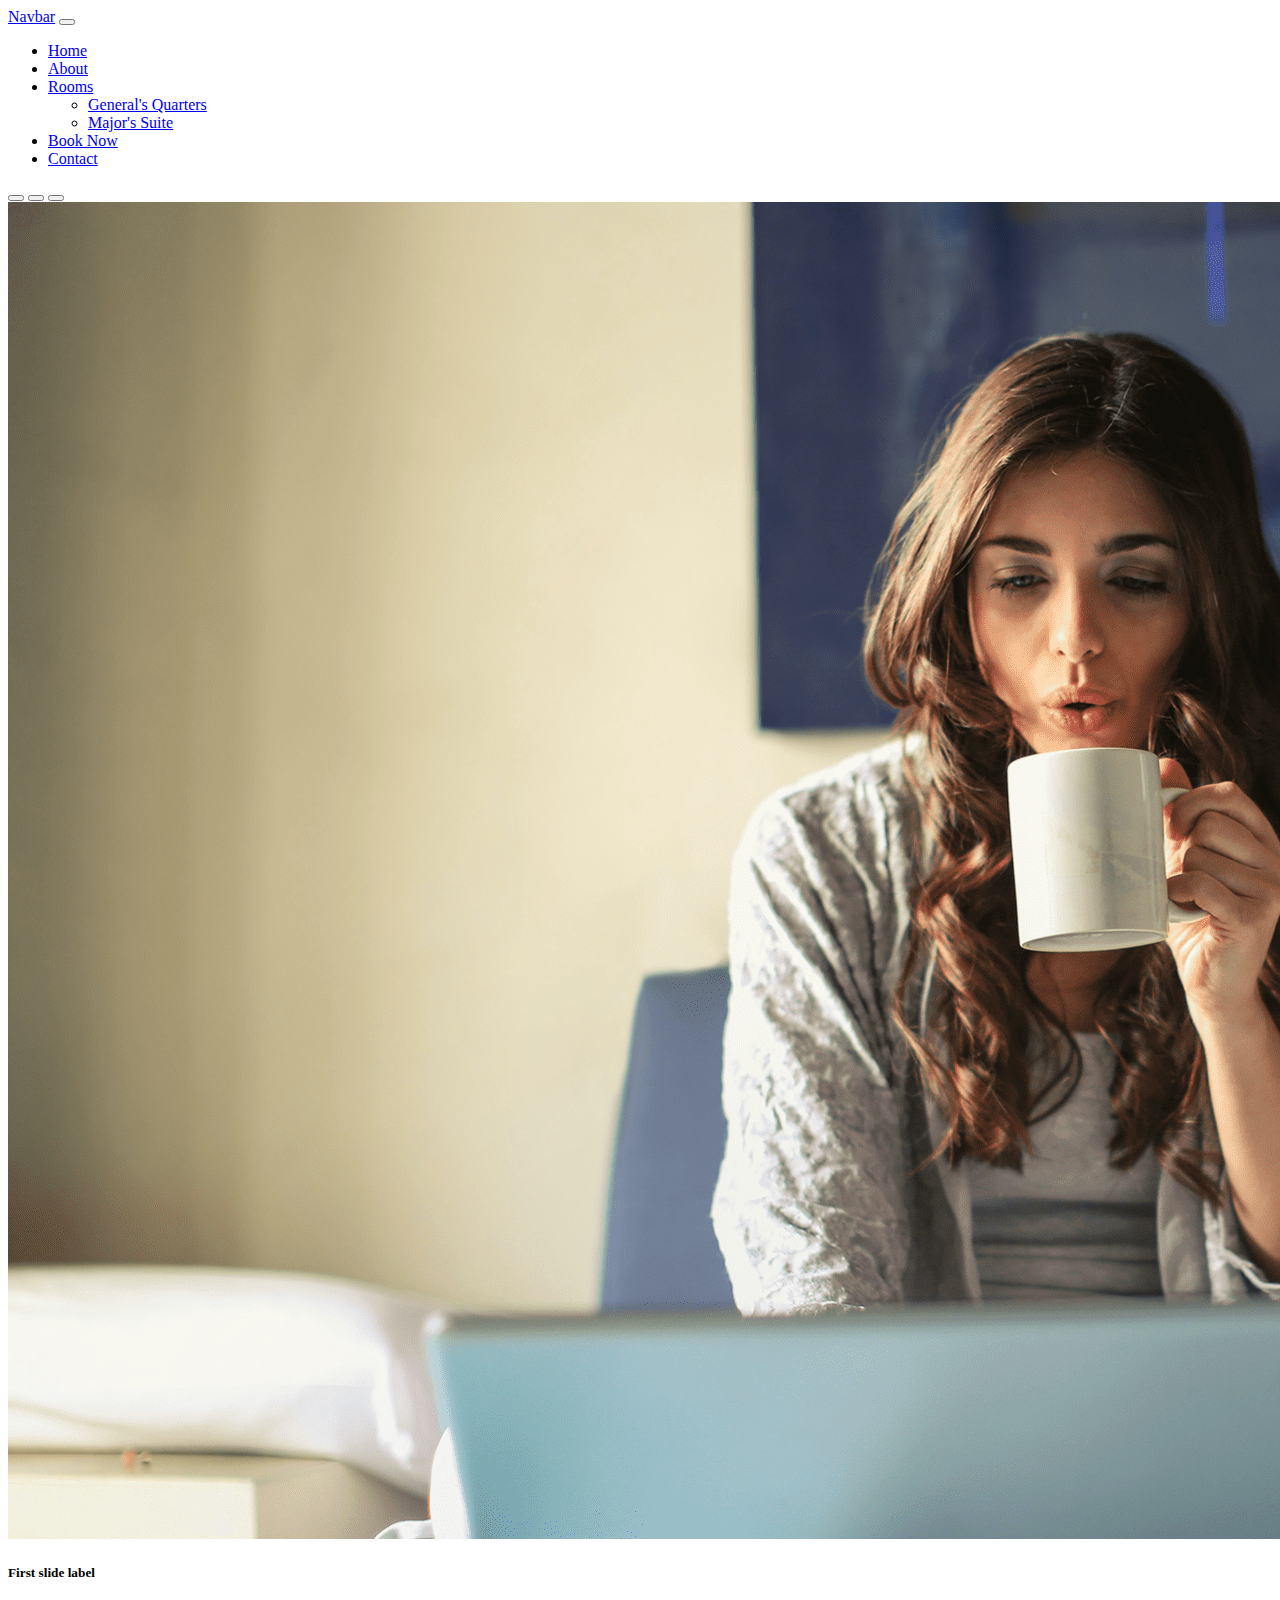
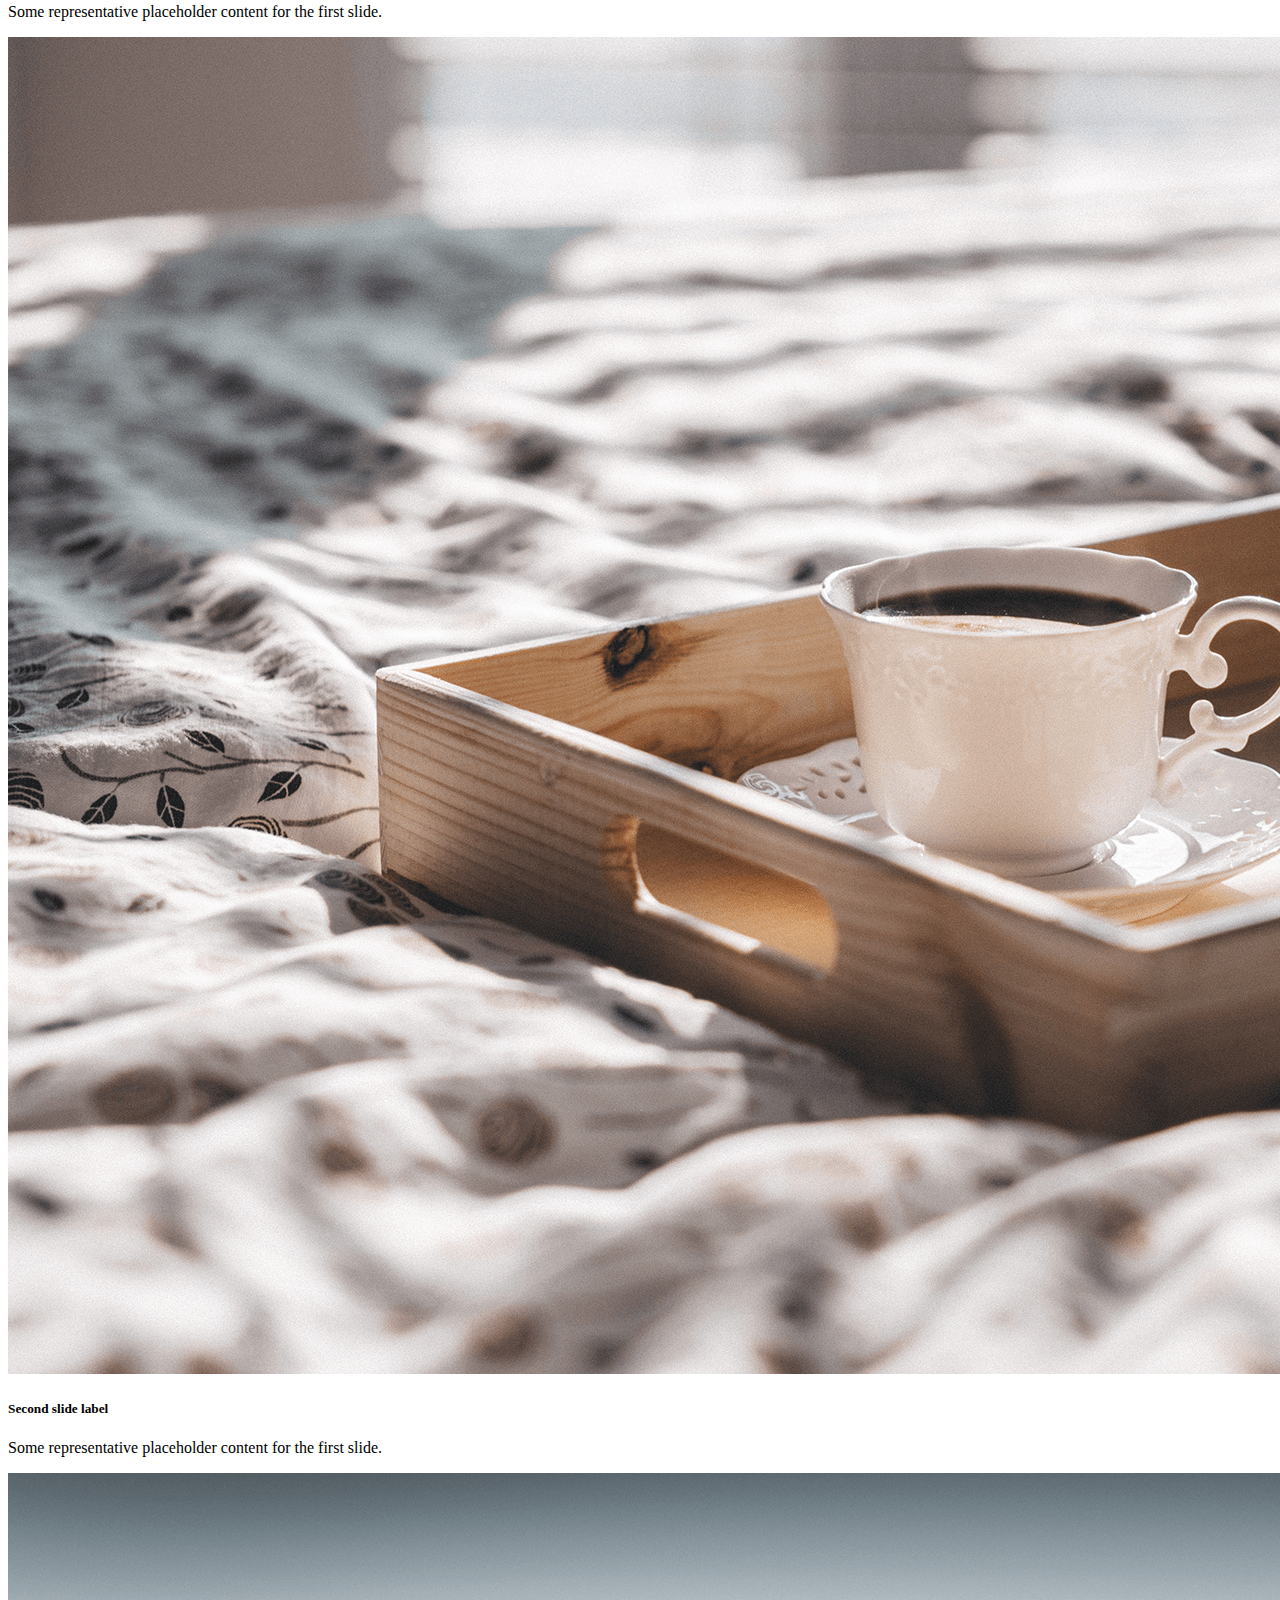
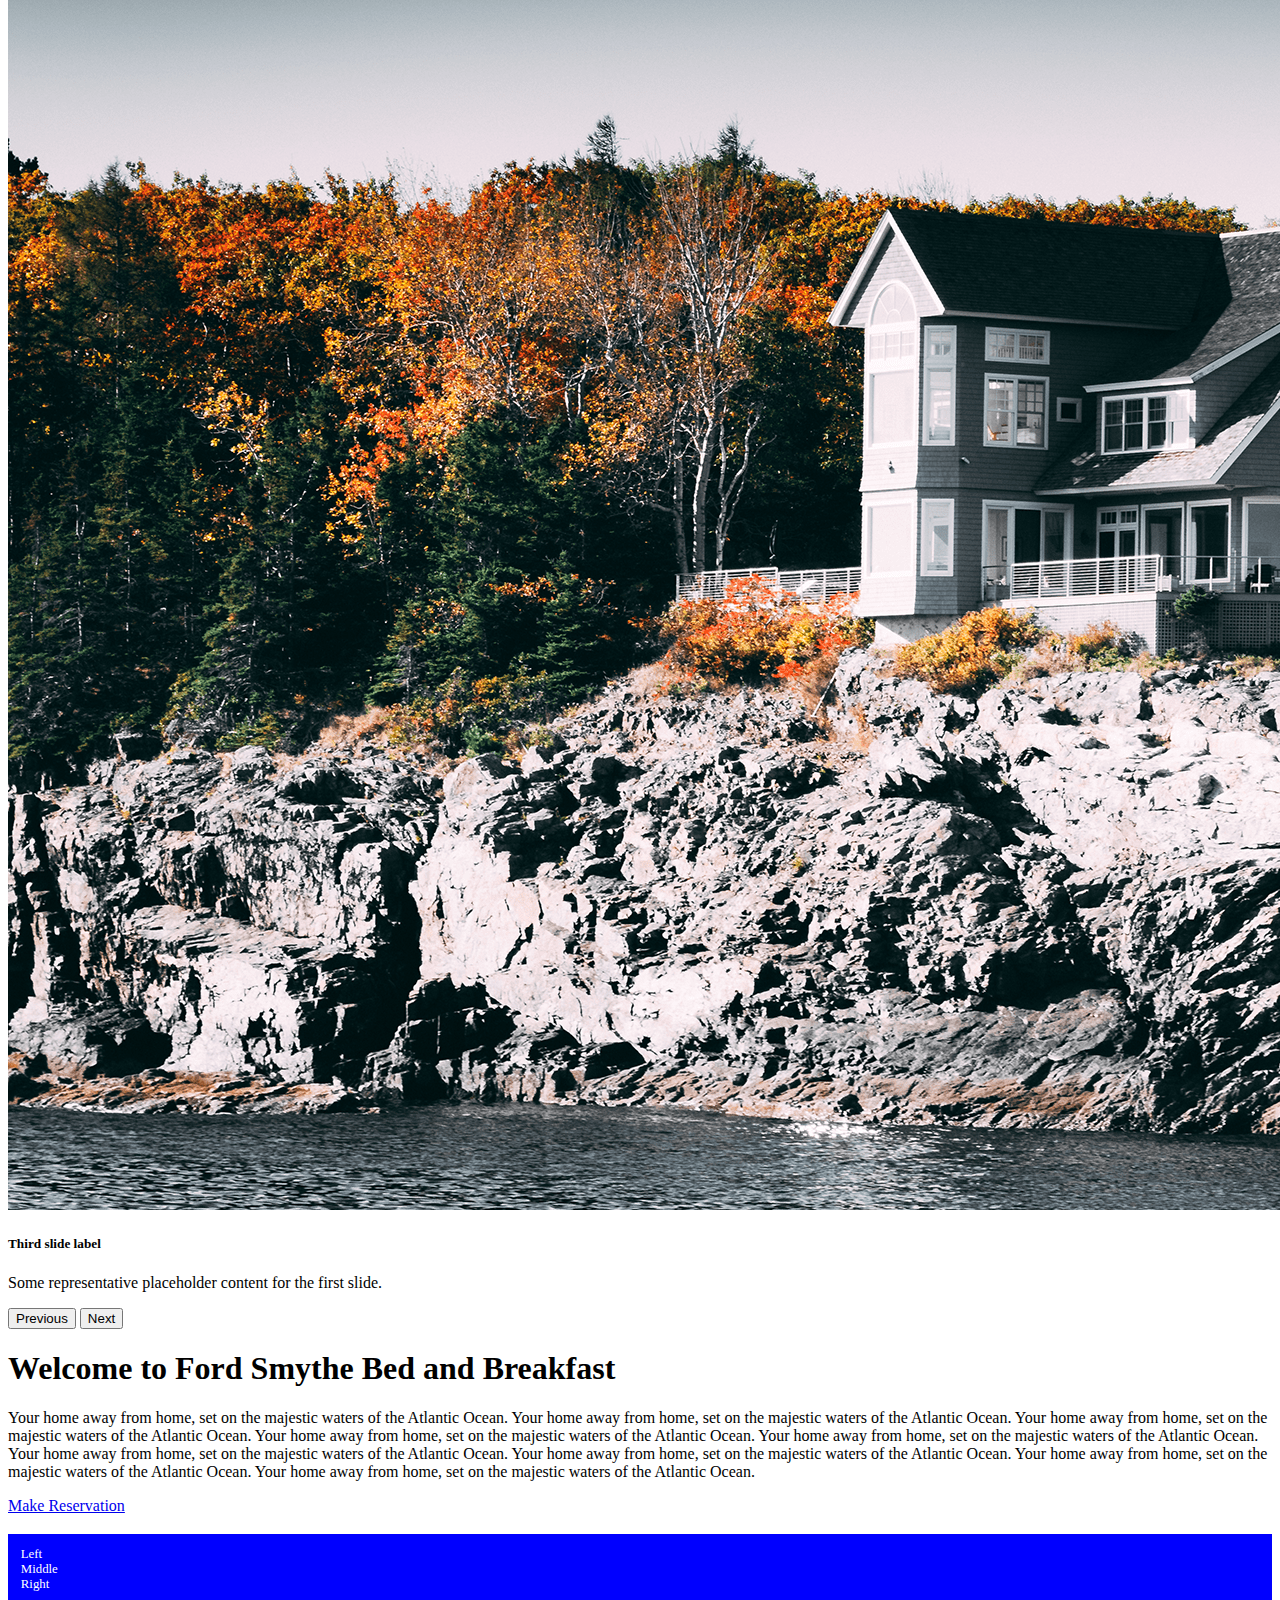
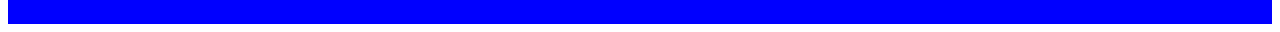
<file: html-source/index.html>
<!doctype html>
<html lang="en">

    <head>
        <meta charset="utf-8">
        <meta name="viewport" content="width=device-width, initial-scale=1">    
        <title>My nice page</title>
        <link href="https://cdn.jsdelivr.net/npm/bootstrap@5.3.0-alpha1/dist/css/bootstrap.min.css" rel="stylesheet" integrity="sha384-GLhlTQ8iRABdZLl6O3oVMWSktQOp6b7In1Zl3/Jr59b6EGGoI1aFkw7cmDA6j6gD" crossorigin="anonymous">
        <!--Custom CSS-->
        <link rel="stylesheet" type="text/css" href="static/css/styles.css">
    </head>

    <body>
        <script src="https://cdn.jsdelivr.net/npm/bootstrap@5.3.0-alpha1/dist/js/bootstrap.bundle.min.js" integrity="sha384-w76AqPfDkMBDXo30jS1Sgez6pr3x5MlQ1ZAGC+nuZB+EYdgRZgiwxhTBTkF7CXvN" crossorigin="anonymous"></script>

        <nav class="navbar navbar-expand-lg bg-dark" data-bs-theme="dark">
            <div class="container-fluid">
              <a class="navbar-brand" href="#">Navbar</a>
              <button class="navbar-toggler" type="button" data-bs-toggle="collapse" data-bs-target="#navbarSupportedContent" aria-controls="navbarSupportedContent" aria-expanded="false" aria-label="Toggle navigation">
                <span class="navbar-toggler-icon"></span>
              </button>
              <div class="collapse navbar-collapse" id="navbarSupportedContent">
                <ul class="navbar-nav me-auto mb-2 mb-lg-0">
                  <li class="nav-item">
                    <a class="nav-link active" aria-current="page" href="index.html">Home</a>
                  </li>
                  <li class="nav-item">
                    <a class="nav-link" href="about.html">About</a>
                  </li>
                  <li class="nav-item dropdown">
                    <a class="nav-link dropdown-toggle" href="#" role="button" data-bs-toggle="dropdown" aria-expanded="false">
                      Rooms
                    </a>
                    <ul class="dropdown-menu">
                      <li><a class="dropdown-item" href="generals.html">General's Quarters</a></li>
                      <li><a class="dropdown-item" href="majors.html">Major's Suite</a></li>
                    </ul>
                  </li>
                  <li class="nav-item">
                    <a class="nav-link" href="reservation.html">Book Now</a>
                  </li>
                  <li class="nav-item">
                    <a class="nav-link" href="contact.html">Contact</a>
                  </li>
                </ul>
              </div>
            </div>
          </nav>

          <div id="carouselExampleIndicators" class="carousel slide carousel-fade">
            <div class="carousel-indicators">
              <button type="button" data-bs-target="#carouselExampleIndicators" data-bs-slide-to="0" class="active" aria-current="true" aria-label="Slide 1"></button>
              <button type="button" data-bs-target="#carouselExampleIndicators" data-bs-slide-to="1" aria-label="Slide 2"></button>
              <button type="button" data-bs-target="#carouselExampleIndicators" data-bs-slide-to="2" aria-label="Slide 3"></button>
            </div>
            <div class="carousel-inner">
              <div class="carousel-item active">
                <img src="static/images/woman-laptop.png" class="d-block w-100" alt="Woman with laptop">
                <div class="carousel-caption d-none d-md-block">
                    <h5>First slide label</h5>
                    <p>Some representative placeholder content for the first slide.</p>
                </div>
              </div>
              <div class="carousel-item">
                <img src="static/images/tray.png" class="d-block w-100" alt="Tray with coffee">
                <div class="carousel-caption d-none d-md-block">
                    <h5>Second slide label</h5>
                    <p>Some representative placeholder content for the first slide.</p>
                </div>
              </div>
              <div class="carousel-item">
                <img src="static/images/outside.png" class="d-block w-100" alt="Outside">
                <div class="carousel-caption d-none d-md-block">
                    <h5>Third slide label</h5>
                    <p>Some representative placeholder content for the first slide.</p>
                </div>
              </div>
            </div>
            <button class="carousel-control-prev" type="button" data-bs-target="#carouselExampleIndicators" data-bs-slide="prev">
              <span class="carousel-control-prev-icon" aria-hidden="true"></span>
              <span class="visually-hidden">Previous</span>
            </button>
            <button class="carousel-control-next" type="button" data-bs-target="#carouselExampleIndicators" data-bs-slide="next">
              <span class="carousel-control-next-icon" aria-hidden="true"></span>
              <span class="visually-hidden">Next</span>
            </button>
          </div>

          <div class="container">
            <div class="row">
                <div class="col">
                    <h1 class="text-center mt-5">Welcome to Ford Smythe Bed and Breakfast</h1>
                    <p>
                        Your home away from home, set on the majestic waters of the Atlantic Ocean.
                        Your home away from home, set on the majestic waters of the Atlantic Ocean.
                        Your home away from home, set on the majestic waters of the Atlantic Ocean.
                        Your home away from home, set on the majestic waters of the Atlantic Ocean.
                        Your home away from home, set on the majestic waters of the Atlantic Ocean.
                        Your home away from home, set on the majestic waters of the Atlantic Ocean.
                        Your home away from home, set on the majestic waters of the Atlantic Ocean.
                        Your home away from home, set on the majestic waters of the Atlantic Ocean.
                        Your home away from home, set on the majestic waters of the Atlantic Ocean.
                    </p>
                </div>
            </div>

            <div class="row">
                <div class="col text-center">
                    <a class="btn btn-success" href="/make-reservation">Make Reservation</a>
                </div>
            </div>
          </div>

          <div class="row my-footer">
            <div class="col">
                Left
            </div>
            <div class="col">
                Middle
            </div>
            <div class="col">
                Right
            </div>
          </div>
    </body>


</html>
</file>
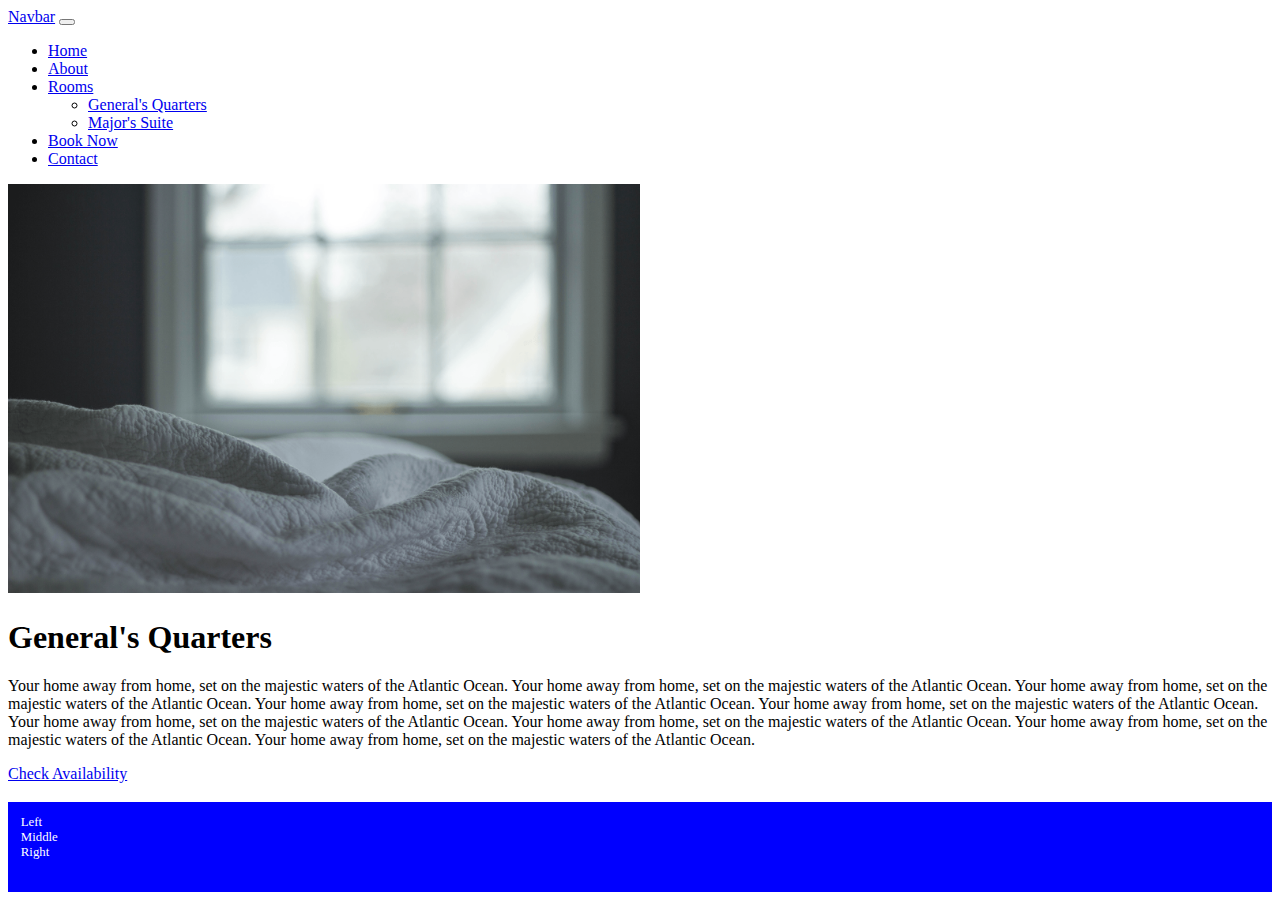
<file: html-source/generals.html>
<!doctype html>
<html lang="en">

    <head>
        <meta charset="utf-8">
        <meta name="viewport" content="width=device-width, initial-scale=1">    
        <title>General's Quarters</title>
        <link href="https://cdn.jsdelivr.net/npm/bootstrap@5.3.0-alpha1/dist/css/bootstrap.min.css" rel="stylesheet" integrity="sha384-GLhlTQ8iRABdZLl6O3oVMWSktQOp6b7In1Zl3/Jr59b6EGGoI1aFkw7cmDA6j6gD" crossorigin="anonymous">
        <!--Custome CSS-->
        <link rel="stylesheet" type="text/css" href="static/css/styles.css">

    </head>

    <body>
        <script src="https://cdn.jsdelivr.net/npm/bootstrap@5.3.0-alpha1/dist/js/bootstrap.bundle.min.js" integrity="sha384-w76AqPfDkMBDXo30jS1Sgez6pr3x5MlQ1ZAGC+nuZB+EYdgRZgiwxhTBTkF7CXvN" crossorigin="anonymous"></script>

        <nav class="navbar navbar-expand-lg bg-dark" data-bs-theme="dark">
            <div class="container-fluid">
              <a class="navbar-brand" href="#">Navbar</a>
              <button class="navbar-toggler" type="button" data-bs-toggle="collapse" data-bs-target="#navbarSupportedContent" aria-controls="navbarSupportedContent" aria-expanded="false" aria-label="Toggle navigation">
                <span class="navbar-toggler-icon"></span>
              </button>
              <div class="collapse navbar-collapse" id="navbarSupportedContent">
                <ul class="navbar-nav me-auto mb-2 mb-lg-0">
                  <li class="nav-item">
                    <a class="nav-link active" aria-current="page" href="index.html">Home</a>
                  </li>
                  <li class="nav-item">
                    <a class="nav-link" href="about.html">About</a>
                  </li>
                  <li class="nav-item dropdown">
                    <a class="nav-link dropdown-toggle" href="#" role="button" data-bs-toggle="dropdown" aria-expanded="false">
                      Rooms
                    </a>
                    <ul class="dropdown-menu">
                      <li><a class="dropdown-item" href="generals.html">General's Quarters</a></li>
                      <li><a class="dropdown-item" href="majors.html">Major's Suite</a></li>
                    </ul>
                  </li>
                  <li class="nav-item">
                    <a class="nav-link" href="reservation.html">Book Now</a>
                  </li>
                  <li class="nav-item">
                    <a class="nav-link" href="contact.html">Contact</a>
                  </li>
                </ul>
              </div>
            </div>
          </nav>

          <div class="container">

            <div class="row">
              <div class="col">
                <img src="static/images/generals-quarters.png" alt="generals-quarters" class="img-fluid img-thumbnail mx-auto d-block room-image">
              </div>
            </div>

            <div class="row">
                <div class="col">
                    <h1 class="text-center mt-5">General's Quarters</h1>
                    <p>
                        Your home away from home, set on the majestic waters of the Atlantic Ocean.
                        Your home away from home, set on the majestic waters of the Atlantic Ocean.
                        Your home away from home, set on the majestic waters of the Atlantic Ocean.
                        Your home away from home, set on the majestic waters of the Atlantic Ocean.
                        Your home away from home, set on the majestic waters of the Atlantic Ocean.
                        Your home away from home, set on the majestic waters of the Atlantic Ocean.
                        Your home away from home, set on the majestic waters of the Atlantic Ocean.
                        Your home away from home, set on the majestic waters of the Atlantic Ocean.
                        Your home away from home, set on the majestic waters of the Atlantic Ocean.
                    </p>
                </div>
            </div>

            <div class="row">
                <div class="col text-center">
                    <a class="btn btn-success" href="/make-reservation-gq">Check Availability</a>
                </div>
            </div>
          </div>

          <div class="row my-footer">
            <div class="col">
                Left
            </div>
            <div class="col">
                Middle
            </div>
            <div class="col">
                Right
            </div>
          </div>
    </body>


</html>
</file>
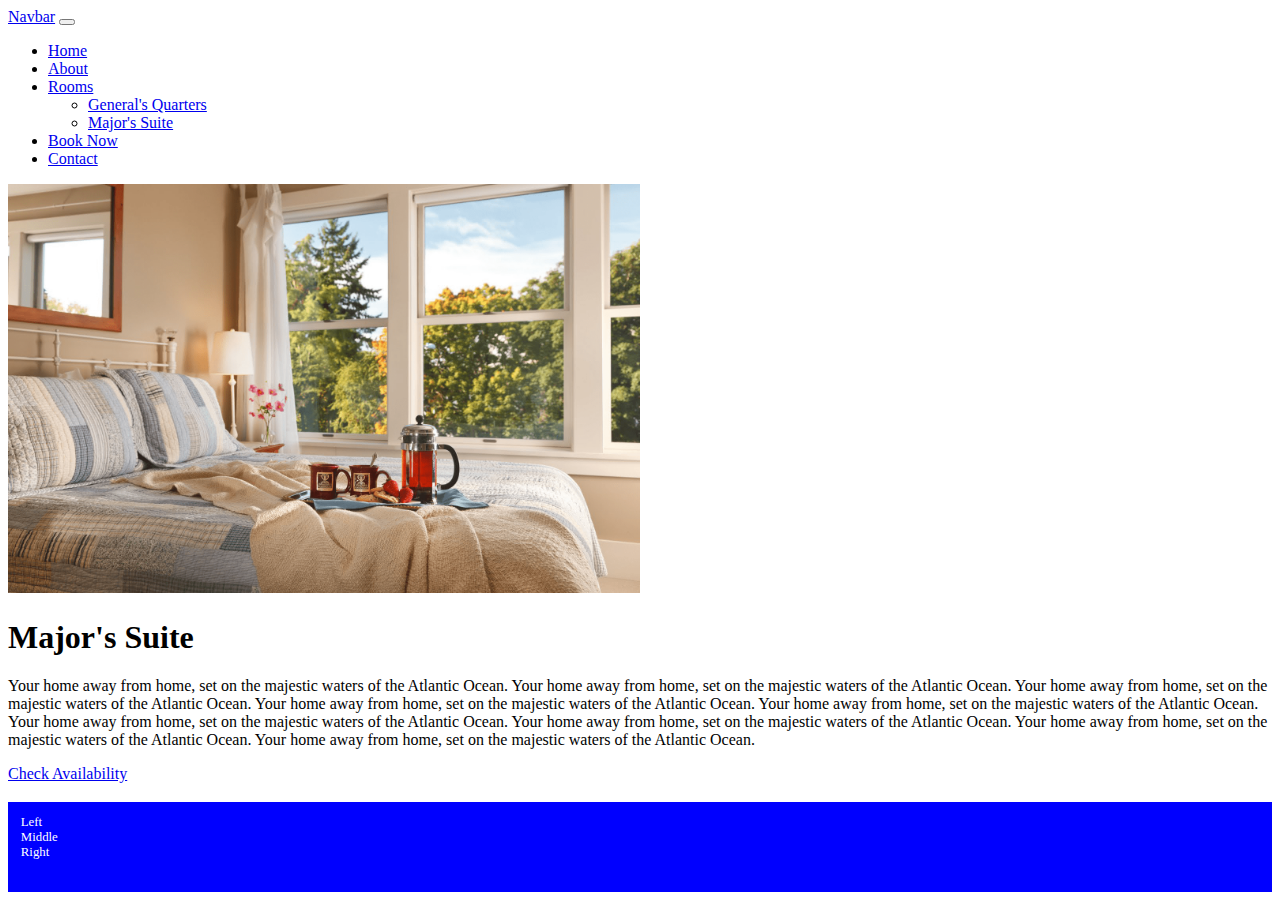
<file: html-source/majors.html>
<!doctype html>
<html lang="en">

    <head>
        <meta charset="utf-8">
        <meta name="viewport" content="width=device-width, initial-scale=1">    
        <title>Major's Suite</title>
        <link href="https://cdn.jsdelivr.net/npm/bootstrap@5.3.0-alpha1/dist/css/bootstrap.min.css" rel="stylesheet" integrity="sha384-GLhlTQ8iRABdZLl6O3oVMWSktQOp6b7In1Zl3/Jr59b6EGGoI1aFkw7cmDA6j6gD" crossorigin="anonymous">
        <!--Custome CSS-->
        <link rel="stylesheet" type="text/css" href="static/css/styles.css">
    </head>

    <body>
        <script src="https://cdn.jsdelivr.net/npm/bootstrap@5.3.0-alpha1/dist/js/bootstrap.bundle.min.js" integrity="sha384-w76AqPfDkMBDXo30jS1Sgez6pr3x5MlQ1ZAGC+nuZB+EYdgRZgiwxhTBTkF7CXvN" crossorigin="anonymous"></script>

        <nav class="navbar navbar-expand-lg bg-dark" data-bs-theme="dark">
            <div class="container-fluid">
              <a class="navbar-brand" href="#">Navbar</a>
              <button class="navbar-toggler" type="button" data-bs-toggle="collapse" data-bs-target="#navbarSupportedContent" aria-controls="navbarSupportedContent" aria-expanded="false" aria-label="Toggle navigation">
                <span class="navbar-toggler-icon"></span>
              </button>
              <div class="collapse navbar-collapse" id="navbarSupportedContent">
                <ul class="navbar-nav me-auto mb-2 mb-lg-0">
                  <li class="nav-item">
                    <a class="nav-link active" aria-current="page" href="index.html">Home</a>
                  </li>
                  <li class="nav-item">
                    <a class="nav-link" href="about.html">About</a>
                  </li>
                  <li class="nav-item dropdown">
                    <a class="nav-link dropdown-toggle" href="#" role="button" data-bs-toggle="dropdown" aria-expanded="false">
                      Rooms
                    </a>
                    <ul class="dropdown-menu">
                      <li><a class="dropdown-item" href="generals.html">General's Quarters</a></li>
                      <li><a class="dropdown-item" href="majors.html">Major's Suite</a></li>
                    </ul>
                  </li>
                  <li class="nav-item">
                    <a class="nav-link" href="reservation.html">Book Now</a>
                  </li>
                  <li class="nav-item">
                    <a class="nav-link" href="contact.html">Contact</a>
                  </li>
                </ul>
              </div>
            </div>
          </nav>

          <div class="container">

            <div class="row">
              <div class="col">
                <img src="static/images/marjors-suite.png" alt="majors-suite" class="img-fluid img-thumbnail mx-auto d-block room-image">
              </div>
            </div>

            <div class="row">
                <div class="col">
                    <h1 class="text-center mt-5">Major's Suite</h1>
                    <p>
                        Your home away from home, set on the majestic waters of the Atlantic Ocean.
                        Your home away from home, set on the majestic waters of the Atlantic Ocean.
                        Your home away from home, set on the majestic waters of the Atlantic Ocean.
                        Your home away from home, set on the majestic waters of the Atlantic Ocean.
                        Your home away from home, set on the majestic waters of the Atlantic Ocean.
                        Your home away from home, set on the majestic waters of the Atlantic Ocean.
                        Your home away from home, set on the majestic waters of the Atlantic Ocean.
                        Your home away from home, set on the majestic waters of the Atlantic Ocean.
                        Your home away from home, set on the majestic waters of the Atlantic Ocean.
                    </p>
                </div>
            </div>

            <div class="row">
                <div class="col text-center">
                    <a class="btn btn-success" href="/make-reservation-ms">Check Availability</a>
                </div>
            </div>
          </div>

          <div class="row my-footer">
            <div class="col">
                Left
            </div>
            <div class="col">
                Middle
            </div>
            <div class="col">
                Right
            </div>
          </div>
    </body>


</html>
</file>
<file: html-source/static/css/styles.css>
.my-footer  {
    margin-top: 1.5em;
    font-size: 80%;
    background-color: blue;
    padding: 1em;
    color: white;
    height: 5em;
}

.room-image {
  max-width: 50%;
}

.notie-container {
  box-shadow: none;
}
</file>
